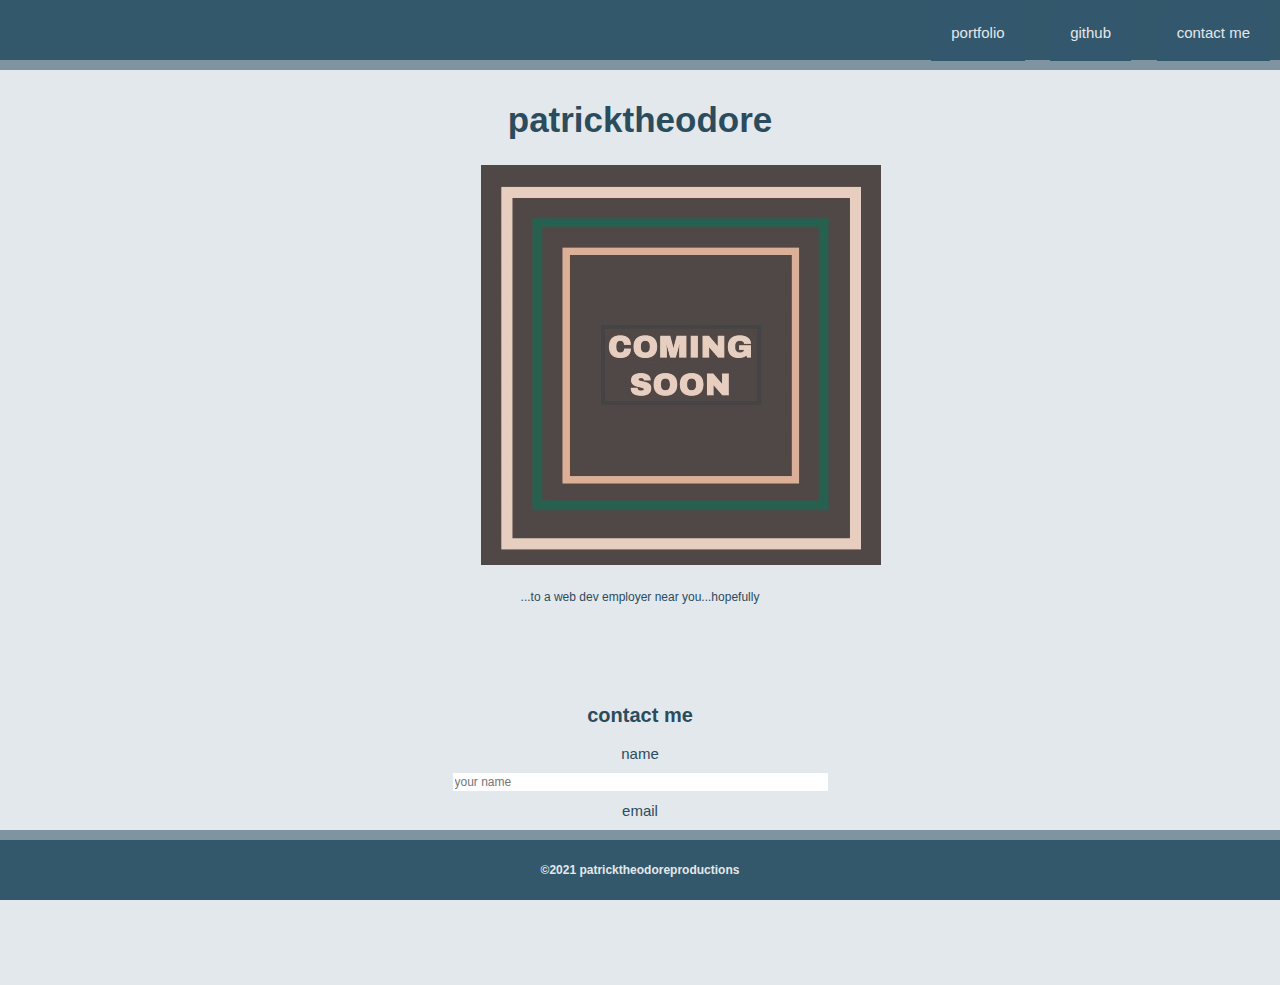
<file: index.html>
<DOCTYPE html>
    <html>
        <head>
            <meta charset="UTF-8">
            <title>patricktheodoresara - a landing page</title>
            <!-- link to css stylesheet -->
            <link rel="stylesheet" type="text/css" href="./assets/css/stylesheet.css"> 
        </head>
        
        <body>
            <!-- Header that is fixed to top of screen on scroll-->
            <header>
                <nav class="text-right">
                    <ul>
                        <li> <a href="https://www.youtube.com/watch?v=dQw4w9WgXcQ" target="_blank">portfolio</a></li>
                        <li> <a href="https://github.com/patricktheodore" target="_blank">github</a></li>
                        <li> <a href="#contact">contact me</a></li>
                    </ul>
                </nav>
            </header>

            <main>
                <h1 class="text-center">patricktheodore</h1>
                <!-- An image with a caption and an alt -->
                <figure>
                    <img src="./assets/images/image-1.jpg" alt="coming soon image">
                    <figcaption class="text-center" id="caption">...to a web dev employer near you...hopefully</figcaption>
                </figure>
            </main>
            
        
            <!-- Insert form -->
            <section id="contact">
                <h2 class="text-center">contact me</h2>
                <form>
                        <section class="user-name">
                            <label for="name">name</label>
                            <input type="text" id="name" name="user-name" placeholder="your name">
                        </section>
                        <section class="user-email">
                            <label for="email">email</label>
                            <input type="text" id="email" name="user-email" placeholder="your email">
                        </section>
                        <section class="submission text-center">
                            <button type="submit">send</button>
                        </section>
                </form>
            </section>

        
            <!-- Footer with small text -->
            <footer class="text-center">
                <h6>&copy;2021 patricktheodoreproductions</h6>
            </footer>

        </body>
    </html>
</file>
<file: assets/css/stylesheet.css>
* {
    font-family: Helvetica, Arial, sans-serif;
    font-size: 20px;
    padding: 0px;
    margin: 0px;
}

header,
footer {
    height: 60px;
    width: 100%;
    line-height: 20px;
    background-color: #33576b;
    color: #e3e8ec;
}

header {
    position: fixed;
    top: 0;
    border-bottom: 10px solid #7e94a1;
}

footer {
    position: fixed;
    bottom: 0;
    left: 0;
    border-top: 10px solid #7e94a1;
}

nav {
    padding-top: 21px;
}

/*links change color on hover*/
a {
    font-size: 15px;
    text-decoration: none;
    color: #e3e8ec;
    background-color: #33576D;
    position: relative;
    padding: 20px;
}

a:hover {
    background-color: #7e94a1;
}

a:active {
    top: 10px;
}

body {
    background-color: #e3e8ec;
    color: #2b4c5d;
}

h1 {
    font-size: 35px;
}

main {
    padding: 100px;
}

img {
    display: block;
    margin-left: 33%;
    padding: 25px;
}

li {
    display: inline;
    padding: 10px;
}

h6 {
    font-size: 12px;
    padding: 20px;
}

/*contact form styling*/
form {
    padding: 15px;
}

input[type=text] {
    width: 30%;
    margin: 8px 0;
    box-sizing: border-box;
    border: none;
    font-size: 12px;
    padding: 2px 2px;
}

input[type=text]:focus {
    outline: none;
}

label {
    display: block;
    padding: 3px;
    font-size: 15px;
}

/*button styling*/
button[type=submit] {
    background-color: #33576b;
    border: none;
    color: #e3e8ec;
    padding: 8px 8px;
    text-decoration: none;
    margin: 6px 2px;
    width: 30%;
    font-size: 15px;
    margin-bottom: 75px;
}


section {
    text-align: center;
}

/* text align via class*/
.text-right {
    text-align: right;
}

.text-center {
    text-align: center;
}

/* text size via id*/
#caption {
    font-size: 12px;
}
</file>
